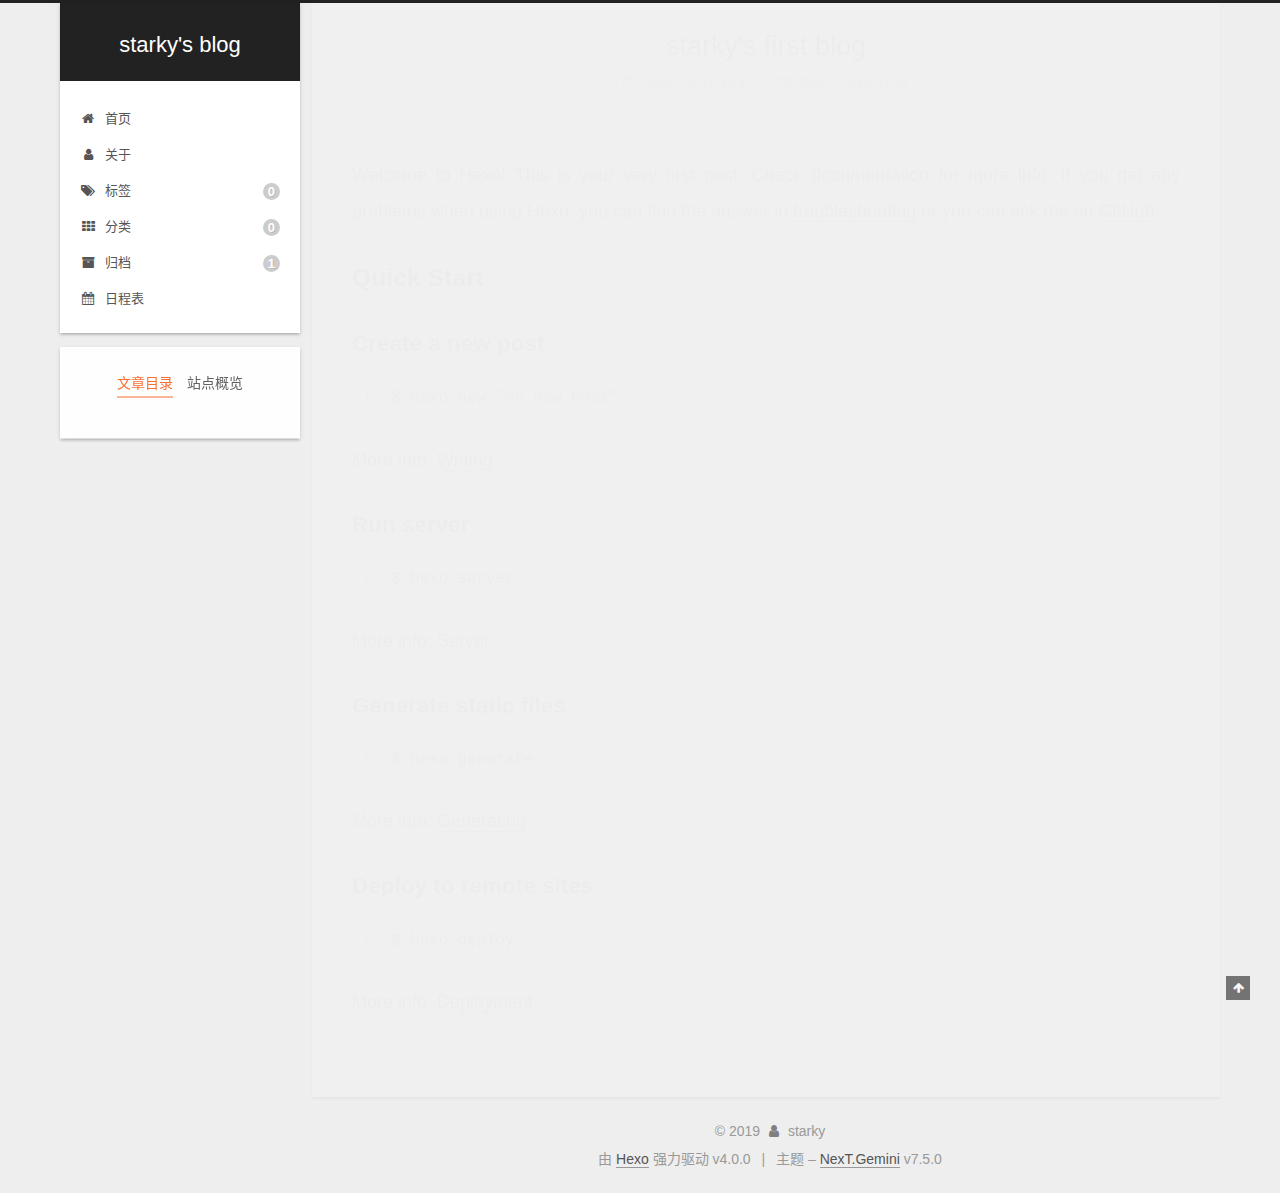
<file: 2019/11/10/hello-world/index.html>
<!DOCTYPE html>
<html lang="zh-CN">
<head>
  <!-- hexo-inject:begin --><!-- hexo-inject:end --><meta charset="UTF-8">
<meta name="viewport" content="width=device-width, initial-scale=1, maximum-scale=2">
<meta name="theme-color" content="#222">
<meta name="generator" content="Hexo 4.0.0">
  <link rel="apple-touch-icon" sizes="180x180" href="/images/apple-touch-icon-next.png">
  <link rel="icon" type="image/png" sizes="32x32" href="/images/favicon-32x32-next.png">
  <link rel="icon" type="image/png" sizes="16x16" href="/images/favicon-16x16-next.png">
  <link rel="mask-icon" href="/images/logo.svg" color="#222">

<link rel="stylesheet" href="/css/main.css">


<link rel="stylesheet" href="/lib/font-awesome/css/font-awesome.min.css">


<script id="hexo-configurations">
  var NexT = window.NexT || {};
  var CONFIG = {
    root: '/',
    scheme: 'Gemini',
    version: '7.5.0',
    exturl: false,
    sidebar: {"position":"left","display":"post","offset":12,"onmobile":false},
    copycode: {"enable":false,"show_result":false,"style":null},
    back2top: {"enable":true,"sidebar":false,"scrollpercent":false},
    bookmark: {"enable":false,"color":"#222","save":"auto"},
    fancybox: false,
    mediumzoom: false,
    lazyload: false,
    pangu: false,
    algolia: {
      appID: '',
      apiKey: '',
      indexName: '',
      hits: {"per_page":10},
      labels: {"input_placeholder":"Search for Posts","hits_empty":"We didn't find any results for the search: ${query}","hits_stats":"${hits} results found in ${time} ms"}
    },
    localsearch: {"enable":false,"trigger":"auto","top_n_per_article":1,"unescape":false,"preload":false},
    path: 'search.xml',
    motion: {"enable":true,"async":false,"transition":{"post_block":"fadeIn","post_header":"slideDownIn","post_body":"slideDownIn","coll_header":"slideLeftIn","sidebar":"slideUpIn"}},
    translation: {
      copy_button: '复制',
      copy_success: '复制成功',
      copy_failure: '复制失败'
    },
    sidebarPadding: 40
  };
</script>

  <meta name="description" content="Welcome to Hexo! This is your very first post. Check documentation for more info. If you get any problems when using Hexo, you can find the answer in troubleshooting or you can ask me on GitHub. Quick">
<meta property="og:type" content="article">
<meta property="og:title" content="starky&#39;s first blog">
<meta property="og:url" content="http:&#x2F;&#x2F;starky2000.github.io&#x2F;2019&#x2F;11&#x2F;10&#x2F;hello-world&#x2F;index.html">
<meta property="og:site_name" content="starky&#39;s blog">
<meta property="og:description" content="Welcome to Hexo! This is your very first post. Check documentation for more info. If you get any problems when using Hexo, you can find the answer in troubleshooting or you can ask me on GitHub. Quick">
<meta property="og:locale" content="zh-CN">
<meta property="og:updated_time" content="2019-11-10T18:14:47.005Z">
<meta name="twitter:card" content="summary">

<link rel="canonical" href="http://starky2000.github.io/2019/11/10/hello-world/">


<script id="page-configurations">
  // https://hexo.io/docs/variables.html
  CONFIG.page = {
    sidebar: "",
    isHome: false,
    isPost: true,
    isPage: false,
    isArchive: false
  };
</script>

  <title>starky's first blog | starky's blog</title>
  






  <noscript>
  <style>
  .use-motion .brand,
  .use-motion .menu-item,
  .sidebar-inner,
  .use-motion .post-block,
  .use-motion .pagination,
  .use-motion .comments,
  .use-motion .post-header,
  .use-motion .post-body,
  .use-motion .collection-header { opacity: initial; }

  .use-motion .site-title,
  .use-motion .site-subtitle {
    opacity: initial;
    top: initial;
  }

  .use-motion .logo-line-before i { left: initial; }
  .use-motion .logo-line-after i { right: initial; }
  </style>
</noscript><!-- hexo-inject:begin --><!-- hexo-inject:end -->

</head>

<body itemscope itemtype="http://schema.org/WebPage">
  <!-- hexo-inject:begin --><!-- hexo-inject:end --><div class="container use-motion">
    <div class="headband"></div>

    <header class="header" itemscope itemtype="http://schema.org/WPHeader">
      <div class="header-inner"><div class="site-brand-container">
  <div class="site-meta">

    <div>
      <a href="/" class="brand" rel="start">
        <span class="logo-line-before"><i></i></span>
        <span class="site-title">starky's blog</span>
        <span class="logo-line-after"><i></i></span>
      </a>
    </div>
  </div>

  <div class="site-nav-toggle">
    <div class="toggle" aria-label="切换导航栏">
      <span class="toggle-line toggle-line-first"></span>
      <span class="toggle-line toggle-line-middle"></span>
      <span class="toggle-line toggle-line-last"></span>
    </div>
  </div>
</div>


<nav class="site-nav">
  
  <ul id="menu" class="menu">
        <li class="menu-item menu-item-home">

    <a href="/" rel="section"><i class="fa fa-fw fa-home"></i>首页</a>

  </li>
        <li class="menu-item menu-item-about">

    <a href="/about/" rel="section"><i class="fa fa-fw fa-user"></i>关于</a>

  </li>
        <li class="menu-item menu-item-tags">

    <a href="/tags/" rel="section"><i class="fa fa-fw fa-tags"></i>标签<span class="badge">0</span></a>

  </li>
        <li class="menu-item menu-item-categories">

    <a href="/categories/" rel="section"><i class="fa fa-fw fa-th"></i>分类<span class="badge">0</span></a>

  </li>
        <li class="menu-item menu-item-archives">

    <a href="/archives/" rel="section"><i class="fa fa-fw fa-archive"></i>归档<span class="badge">1</span></a>

  </li>
        <li class="menu-item menu-item-schedule">

    <a href="/schedule/" rel="section"><i class="fa fa-fw fa-calendar"></i>日程表</a>

  </li>
  </ul>

</nav>
</div>
    </header>

    
  <div class="back-to-top">
    <i class="fa fa-arrow-up"></i>
    <span>0%</span>
  </div>


    <main class="main">
      <div class="main-inner">
        <div class="content-wrap">
          

          <div class="content">
            

  <div class="posts-expand">
      
  
  
  <article itemscope itemtype="http://schema.org/Article" class="post-block " lang="zh-CN">
    <link itemprop="mainEntityOfPage" href="http://starky2000.github.io/2019/11/10/hello-world/">

    <span hidden itemprop="author" itemscope itemtype="http://schema.org/Person">
      <meta itemprop="image" content="/images/avatar.gif">
      <meta itemprop="name" content="starky">
      <meta itemprop="description" content="如果愤怒能换来胜利，那世界上就没有失败了">
    </span>

    <span hidden itemprop="publisher" itemscope itemtype="http://schema.org/Organization">
      <meta itemprop="name" content="starky's blog">
    </span>
      <header class="post-header">
        <h1 class="post-title" itemprop="name headline">
          starky's first blog
        </h1>

        <div class="post-meta">
            <span class="post-meta-item">
              <span class="post-meta-item-icon">
                <i class="fa fa-calendar-o"></i>
              </span>
              <span class="post-meta-item-text">发表于</span>

              <time title="创建时间：2019-11-10 23:09:46" itemprop="dateCreated datePublished" datetime="2019-11-10T23:09:46+08:00">2019-11-10</time>
            </span>
              <span class="post-meta-item">
                <span class="post-meta-item-icon">
                  <i class="fa fa-calendar-check-o"></i>
                </span>
                <span class="post-meta-item-text">更新于</span>
                <time title="修改时间：2019-11-11 02:14:47" itemprop="dateModified" datetime="2019-11-11T02:14:47+08:00">2019-11-11</time>
              </span>

          

        </div>
      </header>

    
    
    
    <div class="post-body" itemprop="articleBody">

      
        <p>Welcome to <a href="https://hexo.io/" target="_blank" rel="noopener">Hexo</a>! This is your very first post. Check <a href="https://hexo.io/docs/" target="_blank" rel="noopener">documentation</a> for more info. If you get any problems when using Hexo, you can find the answer in <a href="https://hexo.io/docs/troubleshooting.html" target="_blank" rel="noopener">troubleshooting</a> or you can ask me on <a href="https://github.com/hexojs/hexo/issues" target="_blank" rel="noopener">GitHub</a>.</p>
<h2 id="Quick-Start"><a href="#Quick-Start" class="headerlink" title="Quick Start"></a>Quick Start</h2><h3 id="Create-a-new-post"><a href="#Create-a-new-post" class="headerlink" title="Create a new post"></a>Create a new post</h3><figure class="highlight bash"><table><tr><td class="gutter"><pre><span class="line">1</span><br></pre></td><td class="code"><pre><span class="line">$ hexo new <span class="string">"My New Post"</span></span><br></pre></td></tr></table></figure>

<p>More info: <a href="https://hexo.io/docs/writing.html" target="_blank" rel="noopener">Writing</a></p>
<h3 id="Run-server"><a href="#Run-server" class="headerlink" title="Run server"></a>Run server</h3><figure class="highlight bash"><table><tr><td class="gutter"><pre><span class="line">1</span><br></pre></td><td class="code"><pre><span class="line">$ hexo server</span><br></pre></td></tr></table></figure>

<p>More info: <a href="https://hexo.io/docs/server.html" target="_blank" rel="noopener">Server</a></p>
<h3 id="Generate-static-files"><a href="#Generate-static-files" class="headerlink" title="Generate static files"></a>Generate static files</h3><figure class="highlight bash"><table><tr><td class="gutter"><pre><span class="line">1</span><br></pre></td><td class="code"><pre><span class="line">$ hexo generate</span><br></pre></td></tr></table></figure>

<p>More info: <a href="https://hexo.io/docs/generating.html" target="_blank" rel="noopener">Generating</a></p>
<h3 id="Deploy-to-remote-sites"><a href="#Deploy-to-remote-sites" class="headerlink" title="Deploy to remote sites"></a>Deploy to remote sites</h3><figure class="highlight bash"><table><tr><td class="gutter"><pre><span class="line">1</span><br></pre></td><td class="code"><pre><span class="line">$ hexo deploy</span><br></pre></td></tr></table></figure>

<p>More info: <a href="https://hexo.io/docs/one-command-deployment.html" target="_blank" rel="noopener">Deployment</a></p>

    </div>

    
    
    

      <footer class="post-footer">

        

      </footer>
    
  </article>
  
  
  

  </div>


          </div>
          

        </div>
          
  
  <div class="toggle sidebar-toggle">
    <span class="toggle-line toggle-line-first"></span>
    <span class="toggle-line toggle-line-middle"></span>
    <span class="toggle-line toggle-line-last"></span>
  </div>

  <aside class="sidebar">
    <div class="sidebar-inner">

      <ul class="sidebar-nav motion-element">
        <li class="sidebar-nav-toc">
          文章目录
        </li>
        <li class="sidebar-nav-overview">
          站点概览
        </li>
      </ul>

      <!--noindex-->
      <div class="post-toc-wrap sidebar-panel">
          <div class="post-toc motion-element"><ol class="nav"><li class="nav-item nav-level-2"><a class="nav-link" href="#Quick-Start"><span class="nav-number">1.</span> <span class="nav-text">Quick Start</span></a><ol class="nav-child"><li class="nav-item nav-level-3"><a class="nav-link" href="#Create-a-new-post"><span class="nav-number">1.1.</span> <span class="nav-text">Create a new post</span></a></li><li class="nav-item nav-level-3"><a class="nav-link" href="#Run-server"><span class="nav-number">1.2.</span> <span class="nav-text">Run server</span></a></li><li class="nav-item nav-level-3"><a class="nav-link" href="#Generate-static-files"><span class="nav-number">1.3.</span> <span class="nav-text">Generate static files</span></a></li><li class="nav-item nav-level-3"><a class="nav-link" href="#Deploy-to-remote-sites"><span class="nav-number">1.4.</span> <span class="nav-text">Deploy to remote sites</span></a></li></ol></li></ol></div>
      </div>
      <!--/noindex-->

      <div class="site-overview-wrap sidebar-panel">
        <div class="site-author motion-element" itemprop="author" itemscope itemtype="http://schema.org/Person">
  <img class="site-author-image" itemprop="image" alt="starky"
    src="/images/avatar.gif">
  <p class="site-author-name" itemprop="name">starky</p>
  <div class="site-description" itemprop="description">如果愤怒能换来胜利，那世界上就没有失败了</div>
</div>
<div class="site-state-wrap motion-element">
  <nav class="site-state">
      <div class="site-state-item site-state-posts">
          <a href="/archives/">
        
          <span class="site-state-item-count">1</span>
          <span class="site-state-item-name">日志</span>
        </a>
      </div>
  </nav>
</div>



      </div>

    </div>
  </aside>
  <div id="sidebar-dimmer"></div>


      </div>
    </main>

    <footer class="footer">
      <div class="footer-inner">
        

<div class="copyright">
  
  &copy; 
  <span itemprop="copyrightYear">2019</span>
  <span class="with-love">
    <i class="fa fa-user"></i>
  </span>
  <span class="author" itemprop="copyrightHolder">starky</span>
</div>
  <div class="powered-by">由 <a href="https://hexo.io/" class="theme-link" rel="noopener" target="_blank">Hexo</a> 强力驱动 v4.0.0
  </div>
  <span class="post-meta-divider">|</span>
  <div class="theme-info">主题 – <a href="https://theme-next.org/" class="theme-link" rel="noopener" target="_blank">NexT.Gemini</a> v7.5.0
  </div>

        












        
      </div>
    </footer>
  </div>

  
  <script src="/lib/anime.min.js"></script>
  <script src="/lib/velocity/velocity.min.js"></script>
  <script src="/lib/velocity/velocity.ui.min.js"></script>
<script src="/js/utils.js"></script><script src="/js/motion.js"></script>
<script src="/js/schemes/pisces.js"></script>
<script src="/js/next-boot.js"></script><!-- hexo-inject:begin --><!-- hexo-inject:end -->



  
















  

  

</body>
</html>
</file>
<file: css/main.css>
html {
  line-height: 1.15; /* 1 */
  -webkit-text-size-adjust: 100%; /* 2 */
}
body {
  margin: 0;
}
main {
  display: block;
}
h1 {
  font-size: 2em;
  margin: 0.67em 0;
}
hr {
  box-sizing: content-box; /* 1 */
  height: 0; /* 1 */
  overflow: visible; /* 2 */
}
pre {
  font-family: monospace, monospace; /* 1 */
  font-size: 1em; /* 2 */
}
a {
  background: transparent;
}
abbr[title] {
  border-bottom: none; /* 1 */
  text-decoration: underline; /* 2 */
  text-decoration: underline dotted; /* 2 */
}
b,
strong {
  font-weight: bolder;
}
code,
kbd,
samp {
  font-family: monospace, monospace; /* 1 */
  font-size: 1em; /* 2 */
}
small {
  font-size: 80%;
}
sub,
sup {
  font-size: 75%;
  line-height: 0;
  position: relative;
  vertical-align: baseline;
}
sub {
  bottom: -0.25em;
}
sup {
  top: -0.5em;
}
img {
  border-style: none;
}
button,
input,
optgroup,
select,
textarea {
  font-family: inherit; /* 1 */
  font-size: 100%; /* 1 */
  line-height: 1.15; /* 1 */
  margin: 0; /* 2 */
}
button,
input {
/* 1 */
  overflow: visible;
}
button,
select {
/* 1 */
  text-transform: none;
}
button,
[type='button'],
[type='reset'],
[type='submit'] {
  -webkit-appearance: button;
}
button::-moz-focus-inner,
[type='button']::-moz-focus-inner,
[type='reset']::-moz-focus-inner,
[type='submit']::-moz-focus-inner {
  border-style: none;
  padding: 0;
}
button:-moz-focusring,
[type='button']:-moz-focusring,
[type='reset']:-moz-focusring,
[type='submit']:-moz-focusring {
  outline: 1px dotted ButtonText;
}
fieldset {
  padding: 0.35em 0.75em 0.625em;
}
legend {
  box-sizing: border-box; /* 1 */
  color: inherit; /* 2 */
  display: table; /* 1 */
  max-width: 100%; /* 1 */
  padding: 0; /* 3 */
  white-space: normal; /* 1 */
}
progress {
  vertical-align: baseline;
}
textarea {
  overflow: auto;
}
[type='checkbox'],
[type='radio'] {
  box-sizing: border-box; /* 1 */
  padding: 0; /* 2 */
}
[type='number']::-webkit-inner-spin-button,
[type='number']::-webkit-outer-spin-button {
  height: auto;
}
[type='search'] {
  outline-offset: -2px; /* 2 */
  -webkit-appearance: textfield; /* 1 */
}
[type='search']::-webkit-search-decoration {
  -webkit-appearance: none;
}
::-webkit-file-upload-button {
  font: inherit; /* 2 */
  -webkit-appearance: button; /* 1 */
}
details {
  display: block;
}
summary {
  display: list-item;
}
template {
  display: none;
}
[hidden] {
  display: none;
}
::selection {
  background: #262a30;
  color: #fff;
}
html,
body {
  height: 100%;
}
body {
  background: #eee;
  color: #555;
  font-family: 'Lato', "PingFang SC", "Microsoft YaHei", sans-serif;
  font-size: 1em;
  line-height: 2;
}
@media (max-width: 991px) {
  body {
    padding-left: 0 !important;
    padding-right: 0 !important;
  }
}
h1,
h2,
h3,
h4,
h5,
h6 {
  font-family: 'Lato', "PingFang SC", "Microsoft YaHei", sans-serif;
  font-weight: bold;
  line-height: 1.5;
  margin: 20px 0 15px;
  padding: 0;
}
h1 {
  font-size: 1.5em;
}
h2 {
  font-size: 1.375em;
}
h3 {
  font-size: 1.25em;
}
h4 {
  font-size: 1.125em;
}
h5 {
  font-size: 1em;
}
h6 {
  font-size: 0.875em;
}
p {
  margin: 0 0 20px 0;
}
a,
span.exturl {
  overflow-wrap: break-word;
  word-wrap: break-word;
  border-bottom: 1px solid #999;
  color: #555;
  outline: 0;
  text-decoration: none;
  cursor: pointer;
}
a:hover,
span.exturl:hover {
  border-bottom-color: #222;
  color: #222;
}
iframe,
img,
video {
  display: block;
  margin-left: auto;
  margin-right: auto;
  max-width: 100%;
}
hr {
  background-color: #ddd;
  background-image: repeating-linear-gradient(-45deg, #fff, #fff 4px, transparent 4px, transparent 8px);
  border: 0;
  height: 3px;
  margin: 40px 0;
}
blockquote {
  border-left: 4px solid #ddd;
  color: #666;
  margin: 0;
  padding: 0 15px;
}
blockquote cite::before {
  content: '-';
  padding: 0 5px;
}
dt {
  font-weight: 700;
}
dd {
  margin: 0;
  padding: 0;
}
kbd {
  background-color: #f5f5f5;
  background-image: linear-gradient(#eee, #fff, #eee);
  border: 1px solid #ccc;
  border-radius: 0.2em;
  box-shadow: 0.1em 0.1em 0.2em rgba(0,0,0,0.1);
  font-family: inherit;
  padding: 0.1em 0.3em;
  white-space: nowrap;
}
.table-container {
  -webkit-overflow-scrolling: touch;
  overflow: auto;
}
table {
  border-collapse: collapse;
  border-spacing: 0;
  font-size: 0.875em;
  margin: 0 0 20px 0;
  width: 100%;
}
table > tbody > tr:nth-of-type(odd) {
  background: #f9f9f9;
}
table > tbody > tr:hover {
  background: #f5f5f5;
}
caption,
th,
td {
  font-weight: normal;
  padding: 8px;
  text-align: left;
  vertical-align: middle;
}
th,
td {
  border: 1px solid #ddd;
  border-bottom: 3px solid #ddd;
}
th {
  font-weight: 700;
  padding-bottom: 10px;
}
td {
  border-bottom-width: 1px;
}
.btn {
  background: #fff;
  border: 2px solid #555;
  border-radius: 2px;
  color: #555;
  display: inline-block;
  font-size: 0.875em;
  line-height: 2;
  padding: 0 20px;
  text-decoration: none;
  transition-property: background-color;
  transition-delay: 0s;
  transition-duration: 0.2s;
  transition-timing-function: ease-in-out;
}
.btn:hover {
  background: #222;
  border-color: #222;
  color: #fff;
}
.btn + .btn {
  margin: 0 0 8px 8px;
}
.btn .fa-fw {
  text-align: left;
  width: 1.285714285714286em;
}
.toggle {
  line-height: 0;
}
.toggle .toggle-line {
  background: #fff;
  display: inline-block;
  height: 2px;
  left: 0;
  position: relative;
  top: 0;
  transition: all 0.4s;
  vertical-align: top;
  width: 100%;
}
.toggle .toggle-line:not(:first-child) {
  margin-top: 3px;
}
.toggle.toggle-arrow .toggle-line-first {
  left: 50%;
  top: 2px;
  transform: rotate(45deg);
  width: 50%;
}
.toggle.toggle-arrow .toggle-line-middle {
  left: 2px;
  width: 90%;
}
.toggle.toggle-arrow .toggle-line-last {
  left: 50%;
  top: -2px;
  transform: rotate(-45deg);
  width: 50%;
}
.toggle.toggle-close .toggle-line-first {
  transform: rotate(-45deg);
  top: 5px;
}
.toggle.toggle-close .toggle-line-middle {
  opacity: 0;
}
.toggle.toggle-close .toggle-line-last {
  transform: rotate(45deg);
  top: -5px;
}
pre,
.highlight {
  background: #f7f7f7;
  color: #4d4d4c;
  line-height: 1.6;
  margin: 0 auto 20px;
}
pre,
code {
  font-family: consolas, Menlo, monospace, "PingFang SC", "Microsoft YaHei";
}
code {
  background: #eee;
  border-radius: 3px;
  color: #555;
  padding: 2px 4px;
  overflow-wrap: break-word;
  word-wrap: break-word;
}
pre {
  overflow: auto;
  padding: 10px;
}
pre code {
  background: none;
  color: #4d4d4c;
  font-size: 0.875em;
  padding: 0;
  text-shadow: none;
}
.highlight *::selection {
  background: #d6d6d6;
}
.highlight pre {
  border: 0;
  margin: 0;
  padding: 10px 0;
}
.highlight table {
  border: 0;
  margin: 0;
  width: auto;
}
.highlight td {
  border: 0;
  padding: 0;
}
.highlight figcaption {
  background: #eee;
  color: #4d4d4c;
  line-height: 1em;
  margin: 0;
  padding: 0.5em;
}
.highlight figcaption::before,
.highlight figcaption::after {
  content: ' ';
  display: table;
}
.highlight figcaption::after {
  clear: both;
}
.highlight figcaption a {
  color: #4d4d4c;
  float: right;
}
.highlight figcaption a:hover {
  border-bottom-color: #4d4d4c;
}
.highlight .gutter pre {
  background: #eff2f3;
  color: #869194;
  padding-left: 10px;
  padding-right: 10px;
  text-align: right;
}
.highlight .code pre {
  background: #f7f7f7;
  padding-left: 10px;
  width: 100%;
}
.gutter {
  -moz-user-select: none;
  -ms-user-select: none;
  -webkit-user-select: none;
  user-select: none;
}
.gist table {
  width: auto;
}
.gist table td {
  border: 0;
}
pre .deletion {
  background: #fdd;
}
pre .addition {
  background: #dfd;
}
pre .meta {
  color: #eab700;
  -moz-user-select: none;
  -ms-user-select: none;
  -webkit-user-select: none;
  user-select: none;
}
pre .comment {
  color: #8e908c;
}
pre .variable,
pre .attribute,
pre .tag,
pre .name,
pre .regexp,
pre .ruby .constant,
pre .xml .tag .title,
pre .xml .pi,
pre .xml .doctype,
pre .html .doctype,
pre .css .id,
pre .css .class,
pre .css .pseudo {
  color: #c82829;
}
pre .number,
pre .preprocessor,
pre .built_in,
pre .builtin-name,
pre .literal,
pre .params,
pre .constant,
pre .command {
  color: #f5871f;
}
pre .ruby .class .title,
pre .css .rules .attribute,
pre .string,
pre .symbol,
pre .value,
pre .inheritance,
pre .header,
pre .ruby .symbol,
pre .xml .cdata,
pre .special,
pre .formula {
  color: #718c00;
}
pre .title,
pre .css .hexcolor {
  color: #3e999f;
}
pre .function,
pre .python .decorator,
pre .python .title,
pre .ruby .function .title,
pre .ruby .title .keyword,
pre .perl .sub,
pre .javascript .title,
pre .coffeescript .title {
  color: #4271ae;
}
pre .keyword,
pre .javascript .function {
  color: #8959a8;
}
.blockquote-center {
  border-left: none;
  margin: 40px 0;
  padding: 0;
  position: relative;
  text-align: center;
}
.blockquote-center::before,
.blockquote-center::after {
  background-repeat: no-repeat;
  background-size: 22px 22px;
  content: ' ';
  display: block;
  height: 24px;
  opacity: 0.2;
  position: absolute;
  width: 100%;
}
.blockquote-center::before {
  background-image: url("../images/quote-l.svg");
  background-position: 0 -6px;
  border-top: 1px solid #ccc;
  top: -20px;
}
.blockquote-center::after {
  background-image: url("../images/quote-r.svg");
  background-position: 100% 8px;
  border-bottom: 1px solid #ccc;
  bottom: -20px;
}
.blockquote-center p,
.blockquote-center div {
  text-align: center;
}
.post-body .group-picture img {
  border: 0;
  margin: 0 auto;
  padding: 0 3px;
}
.post-body .group-picture-row {
  margin-bottom: 6px;
  overflow: hidden;
}
.post-body .group-picture-column {
  float: left;
  margin-bottom: 10px;
}
.post-body .label {
  display: inline;
  padding: 0 2px;
}
.post-body .label.default {
  background: #f0f0f0;
}
.post-body .label.primary {
  background: #efe6f7;
}
.post-body .label.info {
  background: #e5f2f8;
}
.post-body .label.success {
  background: #e7f4e9;
}
.post-body .label.warning {
  background: #fcf6e1;
}
.post-body .label.danger {
  background: #fae8eb;
}
.post-body .tabs {
  margin-bottom: 20px;
}
.post-body .tabs,
.tabs-comment {
  display: block;
  padding-top: 10px;
  position: relative;
}
.post-body .tabs ul.nav-tabs,
.tabs-comment ul.nav-tabs {
  display: flex;
  flex-wrap: wrap;
  margin: 0;
  margin-bottom: -1px;
  padding: 0;
}
@media (max-width: 413px) {
  .post-body .tabs ul.nav-tabs,
  .tabs-comment ul.nav-tabs {
    display: block;
    margin-bottom: 5px;
  }
}
.post-body .tabs ul.nav-tabs li.tab,
.tabs-comment ul.nav-tabs li.tab {
  background: #fff;
  border-bottom: 1px solid #ddd;
  border-left: 1px solid transparent;
  border-right: 1px solid transparent;
  border-top: 3px solid transparent;
  flex-grow: 1;
  list-style-type: none;
}
@media (max-width: 413px) {
  .post-body .tabs ul.nav-tabs li.tab,
  .tabs-comment ul.nav-tabs li.tab {
    border-bottom: 1px solid transparent;
    border-left: 3px solid transparent;
    border-right: 1px solid transparent;
    border-top: 1px solid transparent;
  }
}
.post-body .tabs ul.nav-tabs li.tab a,
.tabs-comment ul.nav-tabs li.tab a {
  border-bottom: initial;
  display: block;
  line-height: 1.8em;
  outline: 0;
  padding: 0.25em 0.75em;
  text-align: center;
  transition-delay: 0s;
  transition-duration: 0.2s;
  transition-timing-function: ease-out;
}
.post-body .tabs ul.nav-tabs li.tab a i,
.tabs-comment ul.nav-tabs li.tab a i {
  width: 1.285714285714286em;
}
.post-body .tabs ul.nav-tabs li.tab.active,
.tabs-comment ul.nav-tabs li.tab.active {
  border-bottom: 1px solid transparent;
  border-left: 1px solid #ddd;
  border-right: 1px solid #ddd;
  border-top: 3px solid #fc6423;
}
@media (max-width: 413px) {
  .post-body .tabs ul.nav-tabs li.tab.active,
  .tabs-comment ul.nav-tabs li.tab.active {
    border-bottom: 1px solid #ddd;
    border-left: 3px solid #fc6423;
    border-right: 1px solid #ddd;
    border-top: 1px solid #ddd;
  }
}
.post-body .tabs ul.nav-tabs li.tab.active a,
.tabs-comment ul.nav-tabs li.tab.active a {
  color: #555;
  cursor: default;
}
.post-body .tabs .tab-content .tab-pane,
.tabs-comment .tab-content .tab-pane {
  border: 1px solid #ddd;
  padding: 20px 20px 0 20px;
}
.post-body .tabs .tab-content .tab-pane:not(.active),
.tabs-comment .tab-content .tab-pane:not(.active) {
  display: none;
}
.post-body .tabs .tab-content .tab-pane.active,
.tabs-comment .tab-content .tab-pane.active {
  display: block;
}
.post-body .note {
  margin-bottom: 20px;
  padding: 15px;
  position: relative;
  border: 1px solid #eee;
  border-left-width: 5px;
  border-radius: 3px;
}
.post-body .note h2,
.post-body .note h3,
.post-body .note h4,
.post-body .note h5,
.post-body .note h6 {
  margin-top: 0;
  border-bottom: initial;
  margin-bottom: 0;
  padding-top: 0;
}
.post-body .note p:first-child,
.post-body .note ul:first-child,
.post-body .note ol:first-child,
.post-body .note table:first-child,
.post-body .note pre:first-child,
.post-body .note blockquote:first-child,
.post-body .note img:first-child {
  margin-top: 0;
}
.post-body .note p:last-child,
.post-body .note ul:last-child,
.post-body .note ol:last-child,
.post-body .note table:last-child,
.post-body .note pre:last-child,
.post-body .note blockquote:last-child,
.post-body .note img:last-child {
  margin-bottom: 0;
}
.post-body .note.default {
  border-left-color: #777;
}
.post-body .note.default h2,
.post-body .note.default h3,
.post-body .note.default h4,
.post-body .note.default h5,
.post-body .note.default h6 {
  color: #777;
}
.post-body .note.primary {
  border-left-color: #6f42c1;
}
.post-body .note.primary h2,
.post-body .note.primary h3,
.post-body .note.primary h4,
.post-body .note.primary h5,
.post-body .note.primary h6 {
  color: #6f42c1;
}
.post-body .note.info {
  border-left-color: #428bca;
}
.post-body .note.info h2,
.post-body .note.info h3,
.post-body .note.info h4,
.post-body .note.info h5,
.post-body .note.info h6 {
  color: #428bca;
}
.post-body .note.success {
  border-left-color: #5cb85c;
}
.post-body .note.success h2,
.post-body .note.success h3,
.post-body .note.success h4,
.post-body .note.success h5,
.post-body .note.success h6 {
  color: #5cb85c;
}
.post-body .note.warning {
  border-left-color: #f0ad4e;
}
.post-body .note.warning h2,
.post-body .note.warning h3,
.post-body .note.warning h4,
.post-body .note.warning h5,
.post-body .note.warning h6 {
  color: #f0ad4e;
}
.post-body .note.danger {
  border-left-color: #d9534f;
}
.post-body .note.danger h2,
.post-body .note.danger h3,
.post-body .note.danger h4,
.post-body .note.danger h5,
.post-body .note.danger h6 {
  color: #d9534f;
}
.pagination .prev,
.pagination .next,
.pagination .page-number,
.pagination .space {
  display: inline-block;
  margin: 0 10px;
  padding: 0 11px;
  position: relative;
  top: -1px;
}
@media (max-width: 767px) {
  .pagination .prev,
  .pagination .next,
  .pagination .page-number,
  .pagination .space {
    margin: 0 5px;
  }
}
.pagination {
  border-top: 1px solid #eee;
  margin: 120px 0 0;
  text-align: center;
}
.pagination .prev,
.pagination .next,
.pagination .page-number {
  border-bottom: 0;
  border-top: 1px solid #eee;
  transition-property: border-color;
  transition-delay: 0s;
  transition-duration: 0.2s;
  transition-timing-function: ease-in-out;
}
.pagination .prev:hover,
.pagination .next:hover,
.pagination .page-number:hover {
  border-top-color: #222;
}
.pagination .space {
  margin: 0;
  padding: 0;
}
.pagination .prev {
  margin-left: 0;
}
.pagination .next {
  margin-right: 0;
}
.pagination .page-number.current {
  background: #ccc;
  border-top-color: #ccc;
  color: #fff;
}
@media (max-width: 767px) {
  .pagination {
    border-top: none;
  }
  .pagination .prev,
  .pagination .next,
  .pagination .page-number {
    border-bottom: 1px solid #eee;
    border-top: 0;
    margin-bottom: 10px;
    padding: 0 10px;
  }
  .pagination .prev:hover,
  .pagination .next:hover,
  .pagination .page-number:hover {
    border-bottom-color: #222;
  }
}
.comments {
  margin: 60px 20px 0;
  overflow: hidden;
}
.comment-button-group {
  display: flex;
  flex-wrap: wrap-reverse;
  justify-content: center;
  margin: 1em 0;
}
.comment-button-group .comment-button {
  margin: 0.1em 0.2em;
}
.comment-button-group .comment-button.active {
  background: #222;
  border-color: #222;
  color: #fff;
}
.comment-position {
  display: none;
}
.comment-position.active {
  display: block;
}
.tabs-comment {
  background: #fff;
  margin-top: 4em;
  padding-top: 0;
}
.tabs-comment .comments {
  border: 0;
  box-shadow: none;
  margin-top: 0;
  padding-top: 0;
}
.container {
  min-height: 100%;
  position: relative;
}
.main-inner {
  margin: 0 auto;
  width: calc(100% - 20px);
}
@media (min-width: 1200px) {
  .main-inner {
    width: 1160px;
  }
}
@media (min-width: 1600px) {
  .main-inner {
    width: 73%;
  }
}
.header {
  background: transparent;
}
.header-inner {
  margin: 0 auto;
  position: relative;
  width: calc(100% - 20px);
}
@media (min-width: 1200px) {
  .header-inner {
    width: 1160px;
  }
}
@media (min-width: 1600px) {
  .header-inner {
    width: 73%;
  }
}
.headband {
  background: #222;
  height: 3px;
}
.site-meta {
  margin: 0;
  text-align: center;
}
@media (max-width: 767px) {
  .site-meta {
    text-align: center;
  }
}
.brand {
  background: #222;
  border-bottom: none;
  color: #fff;
  display: inline-block;
  line-height: 1.375em;
  padding: 0 40px;
  position: relative;
}
.brand:hover {
  color: #fff;
}
.site-title {
  display: inline-block;
  font-family: 'Lato', "PingFang SC", "Microsoft YaHei", sans-serif;
  font-size: 1.375em;
  font-weight: normal;
  line-height: 1.5;
  vertical-align: top;
}
.site-subtitle {
  color: #ddd;
  font-size: 0.8125em;
  margin-top: 10px;
}
.use-motion .brand {
  opacity: 0;
}
.use-motion .site-title,
.use-motion .site-subtitle,
.use-motion .custom-logo-image {
  opacity: 0;
  position: relative;
  top: -10px;
}
.site-nav-toggle {
  display: none;
  left: 10px;
  position: absolute;
}
@media (max-width: 767px) {
  .site-nav-toggle {
    display: block;
  }
}
.site-nav-toggle .toggle {
  background: transparent;
  border: 0;
  margin-top: 2px;
  padding: 10px;
  width: 22px;
}
.site-nav-toggle .toggle .toggle-line {
  background: #555;
  border-radius: 1px;
}
.site-nav {
  display: block;
}
@media (max-width: 767px) {
  .site-nav {
    border-top: 1px solid #ddd;
    clear: both;
    display: none;
    margin: 0 -10px;
    padding: 0 10px;
  }
}
.site-nav.site-nav-on {
  display: block;
}
.menu {
  margin-top: 20px;
  padding-left: 0;
  text-align: center;
}
.menu-item {
  display: inline-block;
  list-style: none;
  margin: 0 10px;
}
@media (max-width: 767px) {
  .menu-item {
    margin-top: 10px;
  }
}
.menu-item a,
.menu-item span.exturl {
  border-bottom: 0;
  display: block;
  font-size: 0.8125em;
  transition-property: border-color;
  transition-delay: 0s;
  transition-duration: 0.2s;
  transition-timing-function: ease-in-out;
}
@media (hover: none) {
  .menu-item a:hover,
  .menu-item span.exturl:hover {
    border-bottom-color: transparent !important;
  }
}
.menu-item .fa {
  margin-right: 8px;
}
.menu-item .badge {
  display: inline-block;
  font-weight: 700;
  line-height: 1;
  margin-left: 0.35em;
  margin-top: 0.35em;
  text-align: center;
  white-space: nowrap;
}
@media (max-width: 767px) {
  .menu-item .badge {
    float: right;
    margin-left: 0;
  }
}
.use-motion .menu-item {
  opacity: 0;
}
.sidebar {
  background: #222;
  bottom: 0;
  box-shadow: inset 0 2px 6px #000;
  position: fixed;
  top: 0;
  z-index: 1200;
}
.sidebar a,
.sidebar span.exturl {
  border-bottom-color: #555;
  color: #999;
}
.sidebar a:hover,
.sidebar span.exturl:hover {
  border-bottom-color: #eee;
  color: #eee;
}
@media (max-width: 991px) {
  .sidebar {
    display: none;
  }
}
.sidebar-inner {
  color: #999;
  padding: 20px 10px;
  text-align: center;
}
.site-overview-wrap {
  overflow-x: hidden;
  overflow-y: auto;
}
.cc-license {
  margin-top: 10px;
  text-align: center;
}
.cc-license .cc-opacity {
  border-bottom: none;
  opacity: 0.7;
}
.cc-license .cc-opacity:hover {
  opacity: 0.9;
}
.cc-license img {
  display: inline-block;
}
.site-author-image {
  border: 1px solid #eee;
  display: block;
  height: auto;
  margin: 0 auto;
  max-width: 120px;
  padding: 2px;
  border-radius: 50%;
}
.site-author-image {
  transition: transform 1s ease-out;
}
.site-author-image:hover {
  transform: rotateZ(360deg);
}
.site-author-name {
  color: #222;
  font-weight: 600;
  margin: 0;
  text-align: center;
}
.site-description {
  color: #999;
  font-size: 0.8125em;
  margin-top: 0;
  text-align: center;
}
.links-of-author {
  margin-top: 15px;
}
.links-of-author a,
.links-of-author span.exturl {
  border-bottom-color: #555;
  display: inline-block;
  font-size: 0.8125em;
  margin-bottom: 10px;
  margin-right: 10px;
  vertical-align: middle;
}
.links-of-author a::before,
.links-of-author span.exturl::before {
  background: #638bff;
  border-radius: 50%;
  content: ' ';
  display: inline-block;
  height: 4px;
  margin-right: 3px;
  vertical-align: middle;
  width: 4px;
}
.feed-link,
.chat {
  margin-top: 15px;
}
.feed-link a,
.chat a {
  border: 1px solid #fc6423;
  border-radius: 4px;
  color: #fc6423;
  display: inline-block;
  padding: 0 15px;
}
.feed-link a .fa,
.chat a .fa {
  margin-right: 5px;
}
.feed-link a:hover,
.chat a:hover {
  background: #fc6423;
  border: 1px solid #fc6423;
  color: #fff;
}
.feed-link a:hover .fa,
.chat a:hover .fa {
  color: #fff;
}
.links-of-blogroll {
  font-size: 0.8125em;
  margin-top: 10px;
}
.links-of-blogroll-title {
  font-size: 0.875em;
  font-weight: 600;
  margin-top: 0;
}
.links-of-blogroll-list {
  list-style: none;
  margin: 0;
  padding: 0;
}
.links-of-blogroll-item {
  padding: 2px 10px;
}
.links-of-blogroll-item a,
.links-of-blogroll-item span.exturl {
  box-sizing: border-box;
  display: inline-block;
  max-width: 280px;
  overflow: hidden;
  text-overflow: ellipsis;
  white-space: nowrap;
}
#sidebar-dimmer {
  display: none;
}
@media (max-width: 767px) {
  #sidebar-dimmer {
    background: #000;
    display: block;
    height: 100%;
    left: 100%;
    opacity: 0;
    position: fixed;
    top: 0;
    width: 100%;
    z-index: 1100;
  }
  .sidebar-active + #sidebar-dimmer {
    opacity: 0.7;
    transform: translateX(-100%);
    transition: opacity 0.5s;
  }
}
.sidebar-nav {
  margin: 0;
  padding-bottom: 20px;
  padding-left: 0;
}
.sidebar-nav li {
  border-bottom: 1px solid transparent;
  color: #555;
  cursor: pointer;
  display: inline-block;
  font-size: 0.875em;
}
.sidebar-nav li.sidebar-nav-overview {
  margin-left: 10px;
}
.sidebar-nav li:hover {
  color: #fc6423;
}
.sidebar-nav .sidebar-nav-active {
  border-bottom-color: #fc6423;
  color: #fc6423;
}
.sidebar-nav .sidebar-nav-active:hover {
  color: #fc6423;
}
.sidebar-panel {
  display: none;
}
.sidebar-panel-active {
  display: block;
}
.sidebar-toggle {
  background: #222;
  bottom: 45px;
  cursor: pointer;
  height: 14px;
  left: 30px;
  padding: 5px;
  position: fixed;
  width: 14px;
  z-index: 1300;
}
@media (max-width: 991px) {
  .sidebar-toggle {
    left: 20px;
    opacity: 0.8;
    display: none;
  }
}
.sidebar-toggle:hover .toggle-line {
  background: #fc6423;
}
.post-toc-wrap {
  overflow-x: hidden;
  overflow-y: auto;
}
.post-toc {
  font-size: 0.875em;
}
.post-toc ol {
  list-style: none;
  margin: 0;
  padding: 0 2px 5px 10px;
  text-align: left;
}
.post-toc ol > ol {
  padding-left: 0;
}
.post-toc ol a {
  border-bottom-color: #ccc;
  color: #666;
  transition-property: all;
  transition-delay: 0s;
  transition-duration: 0.2s;
  transition-timing-function: ease-in-out;
}
.post-toc ol a:hover {
  border-bottom-color: #000;
  color: #000;
}
.post-toc .nav-item {
  line-height: 1.8;
  overflow: hidden;
  text-overflow: ellipsis;
  white-space: nowrap;
}
.post-toc .nav .nav-child {
  display: none;
}
.post-toc .nav .active > .nav-child {
  display: block;
}
.post-toc .nav .active-current > .nav-child {
  display: block;
}
.post-toc .nav .active-current > .nav-child > .nav-item {
  display: block;
}
.post-toc .nav .active > a {
  border-bottom-color: #fc6423;
  color: #fc6423;
}
.post-toc .nav .active-current > a {
  color: #fc6423;
}
.post-toc .nav .active-current > a:hover {
  color: #fc6423;
}
.site-state {
  display: flex;
  justify-content: center;
  line-height: 1.4;
  margin-top: 10px;
  overflow: hidden;
  text-align: center;
  white-space: nowrap;
}
.site-state-item {
  padding: 0 15px;
}
.site-state-item:not(:first-child) {
  border-left: 1px solid #eee;
}
.site-state-item a {
  border-bottom: none;
}
.site-state-item-count {
  color: inherit;
  display: block;
  font-size: 1em;
  font-weight: 600;
  text-align: center;
}
.site-state-item-name {
  color: #999;
  font-size: 0.8125em;
}
.footer {
  color: #999;
  font-size: 0.875em;
  padding: 20px 0;
}
.footer.footer-fixed {
  bottom: 0;
  left: 0;
  position: absolute;
  right: 0;
}
.footer img {
  border: 0;
}
.footer-inner {
  box-sizing: border-box;
  margin: 0 auto;
  text-align: center;
  width: calc(100% - 20px);
}
@media (min-width: 1200px) {
  .footer-inner {
    width: 1160px;
  }
}
@media (min-width: 1600px) {
  .footer-inner {
    width: 73%;
  }
}
.with-love {
  color: #808080;
  display: inline-block;
  margin: 0 5px;
  animation: iconAnimate 1.33s ease-in-out infinite;
}
.powered-by,
.theme-info {
  display: inline-block;
}
@-moz-keyframes iconAnimate {
  0%, 100% {
    transform: scale(1);
  }
  10%, 30% {
    transform: scale(0.9);
  }
  20%, 40%, 60%, 80% {
    transform: scale(1.1);
  }
  50%, 70% {
    transform: scale(1.1);
  }
}
@-webkit-keyframes iconAnimate {
  0%, 100% {
    transform: scale(1);
  }
  10%, 30% {
    transform: scale(0.9);
  }
  20%, 40%, 60%, 80% {
    transform: scale(1.1);
  }
  50%, 70% {
    transform: scale(1.1);
  }
}
@-o-keyframes iconAnimate {
  0%, 100% {
    transform: scale(1);
  }
  10%, 30% {
    transform: scale(0.9);
  }
  20%, 40%, 60%, 80% {
    transform: scale(1.1);
  }
  50%, 70% {
    transform: scale(1.1);
  }
}
@keyframes iconAnimate {
  0%, 100% {
    transform: scale(1);
  }
  10%, 30% {
    transform: scale(0.9);
  }
  20%, 40%, 60%, 80% {
    transform: scale(1.1);
  }
  50%, 70% {
    transform: scale(1.1);
  }
}
.back-to-top {
  background: #222;
  bottom: -100px;
  box-sizing: border-box;
  color: #fff;
  cursor: pointer;
  font-size: 12px;
  left: 30px;
  opacity: 0.6;
  padding: 0 6px;
  position: fixed;
  text-align: center;
  transition-property: bottom;
  z-index: 1300;
  transition-delay: 0s;
  transition-duration: 0.2s;
  transition-timing-function: ease-in-out;
  width: 24px;
}
.back-to-top span {
  display: none;
}
.back-to-top:hover {
  color: #fc6423;
}
.back-to-top.back-to-top-on {
  bottom: 30px;
}
@media (max-width: 991px) {
  .back-to-top {
    left: 20px;
    opacity: 0.8;
  }
}
.post-body {
  overflow-wrap: break-word;
  word-wrap: break-word;
  font-family: 'Lato', "PingFang SC", "Microsoft YaHei", sans-serif;
}
@media (min-width: 1200px) {
  .post-body {
    font-size: 1.125em;
  }
}
.post-body span.exturl .fa {
  font-size: 0.875em;
  margin-left: 4px;
}
.post-body .image-caption,
.post-body .figure .caption {
  color: #999;
  font-size: 0.875em;
  font-weight: bold;
  line-height: 1;
  margin: -20px auto 15px;
  text-align: center;
}
.post-sticky-flag {
  display: inline-block;
  transform: rotate(30deg);
}
.post-button {
  margin-top: 40px;
  text-align: center;
}
.use-motion .post-block,
.use-motion .pagination,
.use-motion .comments {
  opacity: 0;
}
.use-motion .post-header {
  opacity: 0;
}
.use-motion .post-body {
  opacity: 0;
}
.use-motion .collection-header {
  opacity: 0;
}
.posts-collapse {
  margin-left: 55px;
  position: relative;
}
@media (max-width: 767px) {
  .posts-collapse {
    margin-left: 20px;
    margin-right: 20px;
  }
}
.posts-collapse .collection-title {
  font-size: 1.125em;
  position: relative;
}
.posts-collapse .collection-title::before {
  background: #999;
  border: 1px solid #fff;
  border-radius: 50%;
  content: ' ';
  height: 10px;
  left: 0;
  margin-left: -6px;
  margin-top: -4px;
  position: absolute;
  top: 50%;
  width: 10px;
}
.posts-collapse .collection-year {
  margin: 60px 0;
  position: relative;
}
.posts-collapse .collection-year::before {
  background: #bbb;
  border-radius: 50%;
  content: ' ';
  height: 8px;
  left: 0;
  margin-left: -4px;
  margin-top: -4px;
  position: absolute;
  top: 50%;
  width: 8px;
}
.posts-collapse .collection-header {
  display: inline-block;
  margin: 0 0 0 20px;
}
.posts-collapse .collection-header small {
  color: #bbb;
  margin-left: 5px;
}
.posts-collapse .post-header {
  border-bottom: 1px dashed #ccc;
  margin: 30px 0;
  padding-left: 15px;
  position: relative;
  transition-property: border;
  transition-delay: 0s;
  transition-duration: 0.2s;
  transition-timing-function: ease-in-out;
}
.posts-collapse .post-header::before {
  background: #bbb;
  border: 1px solid #fff;
  border-radius: 50%;
  content: ' ';
  height: 6px;
  left: 0;
  margin-left: -4px;
  position: absolute;
  top: 0.75em;
  transition-property: background;
  width: 6px;
  transition-delay: 0s;
  transition-duration: 0.2s;
  transition-timing-function: ease-in-out;
}
.posts-collapse .post-header:hover {
  border-bottom-color: #666;
}
.posts-collapse .post-header:hover::before {
  background: #222;
}
.posts-collapse .post-meta {
  display: inline;
  font-size: 0.75em;
  margin-right: 10px;
}
.posts-collapse .post-title {
  display: inline;
  font-size: 1em;
  font-weight: normal;
  margin-bottom: 0;
  margin-top: 0;
}
.posts-collapse .post-title a,
.posts-collapse .post-title span.exturl {
  border-bottom: none;
  color: #666;
}
.posts-collapse::before {
  background: #f5f5f5;
  content: ' ';
  height: 100%;
  left: 0;
  margin-left: -2px;
  position: absolute;
  top: 1.25em;
  width: 4px;
}
.posts-collapse .fa-external-link {
  font-size: 0.875em;
  margin-left: 5px;
}
.post-eof {
  background: #ccc;
  height: 1px;
  margin: 80px auto 60px;
  text-align: center;
  width: 8%;
}
.post-block:last-child .post-eof {
  display: none;
}
.posts-expand {
  padding-top: 40px;
}
@media (max-width: 767px) {
  .posts-expand {
    margin: 0 20px;
  }
}
@media (min-width: 992px) {
  .post-body {
    text-align: justify;
  }
}
@media (max-width: 991px) {
  .post-body {
    text-align: justify;
  }
}
.post-body h2,
.post-body h3,
.post-body h4,
.post-body h5,
.post-body h6 {
  padding-top: 10px;
}
.post-body h2 .header-anchor,
.post-body h3 .header-anchor,
.post-body h4 .header-anchor,
.post-body h5 .header-anchor,
.post-body h6 .header-anchor {
  border-bottom-style: none;
  color: #ccc;
  float: right;
  margin-left: 10px;
  visibility: hidden;
}
.post-body h2 .header-anchor:hover,
.post-body h3 .header-anchor:hover,
.post-body h4 .header-anchor:hover,
.post-body h5 .header-anchor:hover,
.post-body h6 .header-anchor:hover {
  color: inherit;
}
.post-body h2:hover .header-anchor,
.post-body h3:hover .header-anchor,
.post-body h4:hover .header-anchor,
.post-body h5:hover .header-anchor,
.post-body h6:hover .header-anchor {
  visibility: visible;
}
.post-body img {
  border: 1px solid #ddd;
  box-sizing: border-box;
  padding: 3px;
}
@media (max-width: 767px) {
  .post-body img {
    padding: initial;
  }
}
.post-body iframe,
.post-body img,
.post-body video {
  margin-bottom: 20px;
}
.post-body .video-container {
  height: 0;
  margin-bottom: 20px;
  overflow: hidden;
  padding-top: 75%;
  position: relative;
  width: 100%;
}
.post-body .video-container iframe,
.post-body .video-container object,
.post-body .video-container embed {
  height: 100%;
  left: 0;
  margin: 0;
  position: absolute;
  top: 0;
  width: 100%;
}
.post-gallery {
  border-collapse: separate;
  display: table;
  table-layout: fixed;
  width: 100%;
}
.post-gallery .post-gallery-img {
  border: 0;
  display: table-cell;
  text-align: center;
  vertical-align: middle;
}
.post-gallery .post-gallery-img img {
  border: 0;
  max-height: 100%;
  max-width: 100%;
}
.post-gallery-row {
  display: table-row;
}
.posts-expand .post-header {
  font-size: 1.125em;
}
.posts-expand .post-title {
  overflow-wrap: break-word;
  word-wrap: break-word;
  font-weight: 400;
  margin: initial;
  text-align: center;
}
.posts-expand .post-title-link {
  border-bottom: none;
  color: #555;
  display: inline-block;
  position: relative;
  vertical-align: top;
}
.posts-expand .post-title-link::before {
  background: #000;
  bottom: 0;
  content: '';
  height: 2px;
  left: 0;
  position: absolute;
  transform: scaleX(0);
  visibility: hidden;
  width: 100%;
  transition-delay: 0s;
  transition-duration: 0.2s;
  transition-timing-function: ease-in-out;
}
.posts-expand .post-title-link:hover::before {
  transform: scaleX(1);
  visibility: visible;
}
.posts-expand .post-title-link .fa {
  font-size: 0.875em;
  margin-left: 5px;
}
.posts-expand .post-meta {
  color: #999;
  font-family: 'Lato', "PingFang SC", "Microsoft YaHei", sans-serif;
  font-size: 0.75em;
  margin: 3px 0 60px 0;
  text-align: center;
}
.posts-expand .post-meta .post-description {
  font-size: 0.875em;
  margin-top: 2px;
}
.posts-expand .post-meta time {
  border-bottom: 1px dashed #999;
  cursor: pointer;
}
.post-meta .post-meta-item + .post-meta-item::before {
  content: '|';
  margin: 0 0.5em;
}
.post-meta-divider {
  margin: 0 0.5em;
}
.post-meta-item-icon {
  margin-right: 3px;
}
@media (max-width: 991px) {
  .post-meta-item-icon {
    display: inline-block;
  }
}
@media (max-width: 991px) {
  .post-meta-item-text {
    display: none;
  }
}
.post-nav {
  border-top: 1px solid #eee;
  display: table;
  margin-top: 15px;
  width: 100%;
}
.post-nav-divider {
  display: table-cell;
  width: 10%;
}
.post-nav-item {
  display: table-cell;
  padding: 10px 0 0 0;
  vertical-align: top;
  width: 45%;
}
.post-nav-item a {
  border-bottom: none;
  color: #555;
  display: block;
  font-size: 0.875em;
  line-height: 1.6;
  position: relative;
}
.post-nav-item a:hover {
  border-bottom: none;
  color: #222;
}
.post-nav-item a:active {
  top: 2px;
}
.post-nav-item .fa {
  font-size: 0.75em;
  margin-right: 5px;
}
.post-nav-next a {
  padding-left: 5px;
}
.post-nav-prev {
  text-align: right;
}
.post-nav-prev a {
  padding-right: 5px;
}
.post-nav-prev .fa {
  margin-left: 5px;
}
.rtl.post-body p,
.rtl.post-body a,
.rtl.post-body h1,
.rtl.post-body h2,
.rtl.post-body h3,
.rtl.post-body h4,
.rtl.post-body h5,
.rtl.post-body h6,
.rtl.post-body li,
.rtl.post-body ul,
.rtl.post-body ol {
  direction: rtl;
  font-family: UKIJ Ekran;
}
.rtl.post-title {
  font-family: UKIJ Ekran;
}
.post-tags {
  margin-top: 40px;
  text-align: center;
}
.post-tags a {
  display: inline-block;
  font-size: 0.8125em;
}
.post-tags a:not(:last-child) {
  margin-right: 10px;
}
.post-widgets {
  border-top: 1px solid #eee;
  margin-top: 15px;
  text-align: center;
}
.wp_rating {
  height: 20px;
  line-height: 20px;
  margin-top: 10px;
  padding-top: 6px;
  text-align: center;
}
.social-like {
  display: flex;
  font-size: 0.875em;
  justify-content: center;
  text-align: center;
}
.post-copyright {
  background: #f5f5f5;
  border-left: 3px solid #ff2a2a;
  list-style: none;
  margin: 2em 0 0;
  padding: 0.5em 1em;
}
.category-all-page .category-all-title {
  text-align: center;
}
.category-all-page .category-all {
  margin-top: 20px;
}
.category-all-page .category-list {
  list-style: none;
  margin: 0;
  padding: 0;
}
.category-all-page .category-list-item {
  margin: 5px 10px;
}
.category-all-page .category-list-count {
  color: #bbb;
}
.category-all-page .category-list-count::before {
  content: ' (';
  display: inline;
}
.category-all-page .category-list-count::after {
  content: ') ';
  display: inline;
}
.category-all-page .category-list-child {
  padding-left: 10px;
}
.event-list {
  padding: 0;
}
.event-list hr {
  background: #222;
  margin: 20px 0 45px 0;
}
.event-list hr::after {
  background: #222;
  color: #fff;
  content: 'NOW';
  display: inline-block;
  font-weight: bold;
  padding: 0 5px;
  text-align: right;
}
.event-list .event {
  background: #222;
  margin: 20px 0;
  min-height: 40px;
  padding: 15px 0 15px 10px;
}
.event-list .event .event-summary {
  color: #fff;
  margin: 0;
  padding-bottom: 3px;
}
.event-list .event .event-summary::before {
  animation: dot-flash 1s alternate infinite ease-in-out;
  color: #fff;
  content: '\f111';
  display: inline-block;
  font-family: 'FontAwesome';
  font-size: 10px;
  margin-right: 25px;
  vertical-align: middle;
}
.event-list .event .event-relative-time {
  color: #bbb;
  display: inline-block;
  font-size: 12px;
  font-weight: 400;
  padding-left: 12px;
}
.event-list .event .event-details {
  color: #fff;
  display: block;
  line-height: 18px;
  margin-left: 56px;
  padding-bottom: 6px;
  padding-top: 3px;
  text-indent: -24px;
}
.event-list .event .event-details::before {
  color: #fff;
  display: inline-block;
  font-family: 'FontAwesome';
  margin-right: 9px;
  text-align: center;
  text-indent: 0;
  width: 14px;
}
.event-list .event .event-details.event-location::before {
  content: '\f041';
}
.event-list .event .event-details.event-duration::before {
  content: '\f017';
}
.event-list .event-past {
  background: #f5f5f5;
}
.event-list .event-past .event-summary,
.event-list .event-past .event-details {
  color: #bbb;
  opacity: 0.9;
}
.event-list .event-past .event-summary::before,
.event-list .event-past .event-details::before {
  animation: none;
  color: #bbb;
}
@-moz-keyframes dot-flash {
  from {
    opacity: 1;
    transform: scale(1);
  }
  to {
    opacity: 0;
    transform: scale(0.8);
  }
}
@-webkit-keyframes dot-flash {
  from {
    opacity: 1;
    transform: scale(1);
  }
  to {
    opacity: 0;
    transform: scale(0.8);
  }
}
@-o-keyframes dot-flash {
  from {
    opacity: 1;
    transform: scale(1);
  }
  to {
    opacity: 0;
    transform: scale(0.8);
  }
}
@keyframes dot-flash {
  from {
    opacity: 1;
    transform: scale(1);
  }
  to {
    opacity: 0;
    transform: scale(0.8);
  }
}
ul.breadcrumb {
  font-size: 0.75em;
  list-style: none;
  margin: 1em 0;
  padding: 0 2em;
  text-align: center;
}
ul.breadcrumb li {
  display: inline;
}
ul.breadcrumb li + li::before {
  content: '/\00a0';
  font-weight: normal;
  padding: 0.5em;
}
ul.breadcrumb li + li:last-child {
  font-weight: bold;
}
.tag-cloud {
  text-align: center;
}
.tag-cloud a {
  display: inline-block;
  margin: 10px;
}
.tag-cloud a:hover {
  color: #222 !important;
}
.header {
  margin: 0 auto;
  position: relative;
  width: calc(100% - 20px);
}
@media (min-width: 1200px) {
  .header {
    width: 1160px;
  }
}
@media (min-width: 1600px) {
  .header {
    width: 73%;
  }
}
@media (max-width: 991px) {
  .header {
    width: auto;
  }
}
.header-inner {
  background: #fff;
  border-radius: initial;
  box-shadow: 0 2px 2px 0 rgba(0,0,0,0.12), 0 3px 1px -2px rgba(0,0,0,0.06), 0 1px 5px 0 rgba(0,0,0,0.12);
  overflow: hidden;
  padding: 0;
  position: absolute;
  top: 0;
  width: 240px;
}
@media (min-width: 1200px) {
  .header-inner {
    width: 240px;
  }
}
@media (max-width: 991px) {
  .header-inner {
    border-radius: initial;
    position: relative;
    width: auto;
  }
}
.main::before,
.main::after {
  content: ' ';
  display: table;
}
.main::after {
  clear: both;
}
@media (max-width: 991px) {
  .main-inner {
    width: auto;
  }
}
.content-wrap {
  background: #fff;
  border-radius: initial;
  box-shadow: 0 2px 2px 0 rgba(0,0,0,0.12), 0 3px 1px -2px rgba(0,0,0,0.06), 0 1px 5px 0 rgba(0,0,0,0.12);
  box-sizing: border-box;
  float: right;
  padding: 40px;
  width: calc(100% - 252px);
}
@media (max-width: 991px) {
  .content-wrap {
    border-radius: initial;
    padding: 20px;
    width: 100%;
  }
}
.sidebar {
  background: #eee;
  box-shadow: none;
  float: left;
  position: static;
  width: 240px;
}
@media (max-width: 991px) {
  .sidebar {
    display: none;
  }
}
.sidebar-toggle {
  display: none;
}
.footer-inner {
  padding-left: 260px;
}
.back-to-top {
  left: auto;
  right: 30px;
}
@media (max-width: 991px) {
  .back-to-top {
    right: 20px;
  }
}
@media (max-width: 991px) {
  .footer-inner {
    padding-left: 0;
    padding-right: 0;
    width: auto;
  }
}
.site-brand-container {
  position: relative;
}
.site-meta {
  background: #222;
  color: #fff;
  padding: 20px 0;
}
@media (max-width: 991px) {
  .site-meta {
    box-shadow: 0 0 16px rgba(0,0,0,0.5);
  }
}
.brand {
  background: none;
  padding: 0;
}
.brand:hover {
  color: #fff;
}
.site-subtitle {
  font-weight: initial;
  margin: 10px 10px 0;
}
.custom-logo-image {
  margin-top: 20px;
}
@media (max-width: 991px) {
  .custom-logo-image {
    display: none;
  }
}
.site-nav-toggle {
  left: 20px;
  top: 50%;
  transform: translateY(-50%);
}
@media (min-width: 768px) and (max-width: 991px) {
  .site-nav-toggle {
    display: block;
  }
}
.site-nav-toggle .toggle .toggle-line {
  background: #fff;
}
.site-nav {
  border-top: none;
}
@media (min-width: 768px) and (max-width: 991px) {
  .site-nav {
    display: none;
  }
}
.menu-item-active a,
.menu .menu-item a:hover,
.menu .menu-item span.exturl:hover {
  background: #f5f5f5;
}
.menu .menu-item {
  display: block;
  margin: 0;
}
.menu .menu-item a,
.menu .menu-item span.exturl {
  padding: 5px 20px;
  position: relative;
  text-align: left;
  transition-property: background-color;
}
.menu .menu-item .badge {
  background: #ccc;
  border-radius: 10px;
  color: #fff;
  float: right;
  padding: 2px 5px;
  text-shadow: 1px 1px 0 rgba(0,0,0,0.1);
  vertical-align: middle;
}
.sub-menu {
  background: #fff;
  border-bottom: 1px solid #ddd;
  margin: 0;
  padding: 6px 0;
}
.sub-menu .menu-item {
  display: inline-block;
}
.sub-menu .menu-item a,
.sub-menu .menu-item span.exturl {
  margin: 5px 10px;
  padding: initial;
}
.sub-menu .menu-item a:hover,
.sub-menu .menu-item span.exturl:hover {
  background: initial;
  color: #fc6423;
}
.sub-menu .menu-item-active a {
  background: #fff;
  border-bottom-color: #fc6423;
  color: #fc6423;
}
.sub-menu .menu-item-active a:hover {
  background: #fff;
  border-bottom-color: #fc6423;
}
.sidebar {
  bottom: auto;
  right: auto;
}
.sidebar a,
.sidebar span.exturl {
  color: #555;
}
.sidebar a:hover,
.sidebar span.exturl:hover {
  border-bottom-color: #222;
  color: #222;
}
.sidebar-inner {
  background: #fff;
  border-radius: initial;
  box-shadow: 0 2px 2px 0 rgba(0,0,0,0.12), 0 3px 1px -2px rgba(0,0,0,0.06), 0 1px 5px 0 rgba(0,0,0,0.12), 0 -1px 0.5px 0 rgba(0,0,0,0.09);
  box-sizing: border-box;
  color: #555;
  width: 240px;
  opacity: 0;
}
.sidebar-inner.affix {
  position: fixed;
  top: 12px;
}
.sidebar-inner.affix-bottom {
  position: absolute;
}
.site-state-item {
  padding: 0 10px;
}
.feed-link,
.chat {
  border-bottom: 1px dotted #ccc;
  border-top: 1px dotted #ccc;
  margin-top: 10px;
  text-align: center;
}
.feed-link a,
.chat a {
  border: 0;
  color: #fc6423;
  display: block;
}
.feed-link a:hover,
.chat a:hover {
  background: none;
  border: 0;
  color: #e34603;
}
.feed-link a:hover .fa,
.chat a:hover .fa {
  color: #e34603;
}
.links-of-author {
  display: flex;
  flex-wrap: wrap;
  margin-top: 10px;
  justify-content: center;
}
.links-of-author-item {
  margin: 5px 0 0;
  width: 50%;
}
.links-of-author-item a,
.links-of-author-item span.exturl {
  box-sizing: border-box;
  display: inline-block;
  margin-bottom: 0;
  margin-right: 0;
  max-width: 216px;
  overflow: hidden;
  padding: 0 5px;
  text-overflow: ellipsis;
  white-space: nowrap;
}
.links-of-author-item a,
.links-of-author-item span.exturl {
  border-bottom: none;
  display: block;
  text-decoration: none;
}
.links-of-author-item a::before,
.links-of-author-item span.exturl::before {
  display: none;
}
.links-of-author-item a:hover,
.links-of-author-item span.exturl:hover {
  background: #eee;
  border-radius: 4px;
}
.links-of-author-item .fa {
  margin-right: 2px;
}
.links-of-blogroll-item {
  padding: 0;
}
.content-wrap {
  background: initial;
  box-shadow: initial;
  padding: initial;
}
.post-block {
  background: #fff;
  border-radius: initial;
  box-shadow: 0 2px 2px 0 rgba(0,0,0,0.12), 0 3px 1px -2px rgba(0,0,0,0.06), 0 1px 5px 0 rgba(0,0,0,0.12);
  padding: 40px;
}
.post-block + .post-block {
  border-radius: initial;
  box-shadow: 0 2px 2px 0 rgba(0,0,0,0.12), 0 3px 1px -2px rgba(0,0,0,0.06), 0 1px 5px 0 rgba(0,0,0,0.12), 0 -1px 0.5px 0 rgba(0,0,0,0.09);
  margin-top: 12px;
}
.comments {
  background: #fff;
  border-radius: initial;
  box-shadow: 0 2px 2px 0 rgba(0,0,0,0.12), 0 3px 1px -2px rgba(0,0,0,0.06), 0 1px 5px 0 rgba(0,0,0,0.12), 0 -1px 0.5px 0 rgba(0,0,0,0.09);
  margin: auto;
  margin-top: 12px;
  padding: 40px;
}
.tabs-comment {
  margin-top: 1em;
}
.posts-expand {
  padding-top: initial;
}
.post-nav-divider {
  width: 4%;
}
.post-nav-item {
  width: 48%;
}
.post-eof {
  display: none;
}
.pagination {
  background: #fff;
  border-radius: initial;
  border-top: initial;
  box-shadow: 0 2px 2px 0 rgba(0,0,0,0.12), 0 3px 1px -2px rgba(0,0,0,0.06), 0 1px 5px 0 rgba(0,0,0,0.12), 0 -1px 0.5px 0 rgba(0,0,0,0.09);
  margin: 12px 0 0;
  padding: 10px 0 10px;
}
.pagination .prev,
.pagination .next,
.pagination .page-number {
  margin-bottom: initial;
  top: initial;
}
.main {
  padding-bottom: initial;
}
.footer {
  bottom: auto;
}
.sub-menu {
  border-bottom: initial;
  box-shadow: 0 2px 2px 0 rgba(0,0,0,0.12), 0 3px 1px -2px rgba(0,0,0,0.06), 0 1px 5px 0 rgba(0,0,0,0.12);
}
.sub-menu + .content .post-block {
  box-shadow: 0 2px 2px 0 rgba(0,0,0,0.12), 0 3px 1px -2px rgba(0,0,0,0.06), 0 1px 5px 0 rgba(0,0,0,0.12), 0 -1px 0.5px 0 rgba(0,0,0,0.09);
  margin-top: 12px;
}
@media (min-width: 768px) and (max-width: 991px) {
  .sub-menu + .content .post-block {
    margin-top: 10px;
  }
}
@media (max-width: 767px) {
  .sub-menu + .content .post-block {
    margin-top: 8px;
  }
}
.post-body h1,
.post-body h2 {
  border-bottom: 1px solid #eee;
}
.post-body h3 {
  border-bottom: 1px dotted #eee;
}
@media (min-width: 768px) and (max-width: 991px) {
  .content-wrap {
    padding: 10px;
  }
  .posts-expand {
    margin: initial;
  }
  .posts-expand .post-button {
    margin-top: 20px;
  }
  .post-block {
    border-radius: initial;
    box-shadow: 0 2px 2px 0 rgba(0,0,0,0.12), 0 3px 1px -2px rgba(0,0,0,0.06), 0 1px 5px 0 rgba(0,0,0,0.12), 0 -1px 0.5px 0 rgba(0,0,0,0.09);
    padding: 20px;
  }
  .post-block + .post-block {
    margin-top: 10px;
  }
  .comments {
    margin-top: 10px;
    padding: 10px 20px;
  }
  .pagination {
    margin: 10px 0 0;
  }
}
@media (max-width: 767px) {
  .content-wrap {
    padding: 8px;
  }
  .posts-expand {
    margin: initial;
  }
  .posts-expand .post-button {
    margin: 12px 0;
  }
  .post-block {
    border-radius: initial;
    box-shadow: 0 2px 2px 0 rgba(0,0,0,0.12), 0 3px 1px -2px rgba(0,0,0,0.06), 0 1px 5px 0 rgba(0,0,0,0.12), 0 -1px 0.5px 0 rgba(0,0,0,0.09);
    min-height: auto;
    padding: 12px;
  }
  .post-block + .post-block {
    margin-top: 8px;
  }
  .comments {
    margin-top: 8px;
    padding: 10px 12px;
  }
  .pagination {
    margin: 8px 0 0;
  }
}
</file>
